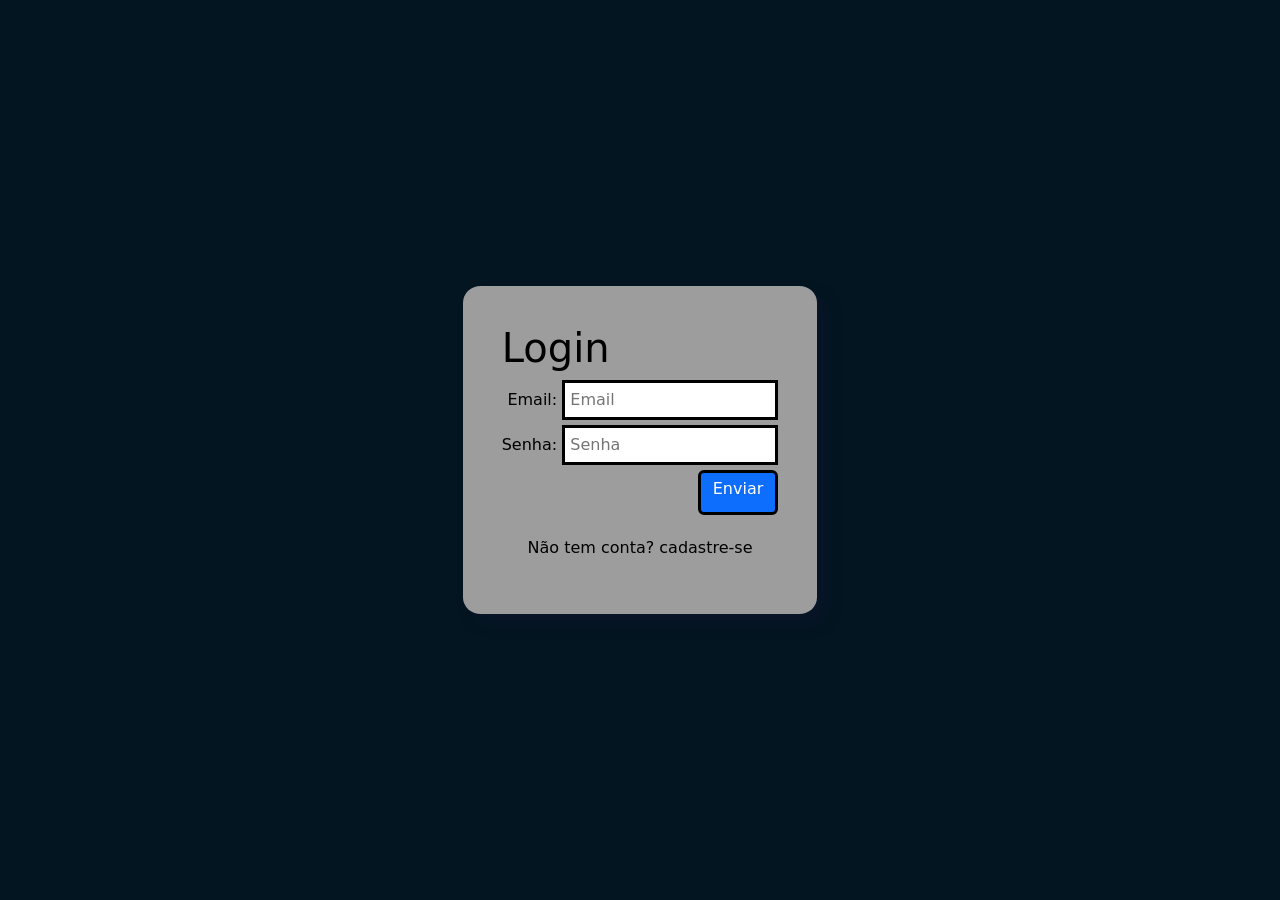
<file: index.html>
<html lang="en">

<head>
    <meta charset="UTF-8">
    <meta name="viewport" content="width=device-width, initial-scale=1.0">
    <link href="https://cdn.jsdelivr.net/npm/bootstrap@5.3.8/dist/css/bootstrap.min.css" rel="stylesheet"
        integrity="sha384-sRIl4kxILFvY47J16cr9ZwB07vP4J8+LH7qKQnuqkuIAvNWLzeN8tE5YBujZqJLB" crossorigin="anonymous">
    <link rel="stylesheet" href="assets/styles/style.css">
    <title>Login</title>

</head>


<body class="" id="bodyLogin">

    <header>
    </header>



    <main id="mainLogin">
        <div class="col">
            <div class="formLogin">
                <h1 id="titulo">Login</h1>
                <form id="formLogin">
                    <div class="C-email">
                        <label class="email" for="email">Email: </label>
                        <input type="email" id="email" placeholder="Email" required>
                    </div>
                    <div class="C-senha">
                        <label class="senha" for="senha">Senha: </label>
                        <input type="password" id="senha" placeholder="Senha" required>
                    </div>
                    <div class="d-botao">
                        <button class="btn btn-primary" class="botao" type="submit">
                            <h6 class="submit">Enviar</h6>
                        </button>
                    </div>
                    <div id="resultado"></div>
                </form>
                <div>
                    <h2 id="mensagem"></h2>
                    <div class="toggle" id="toggle">
                        <p>Não tem conta? cadastre-se</p>
                    </div>
                </div>
            </div>
        </div>


    </main>



    <footer>
    </footer>



    <script src="scripts/login.js"></script>
</body>


</html>
</file>
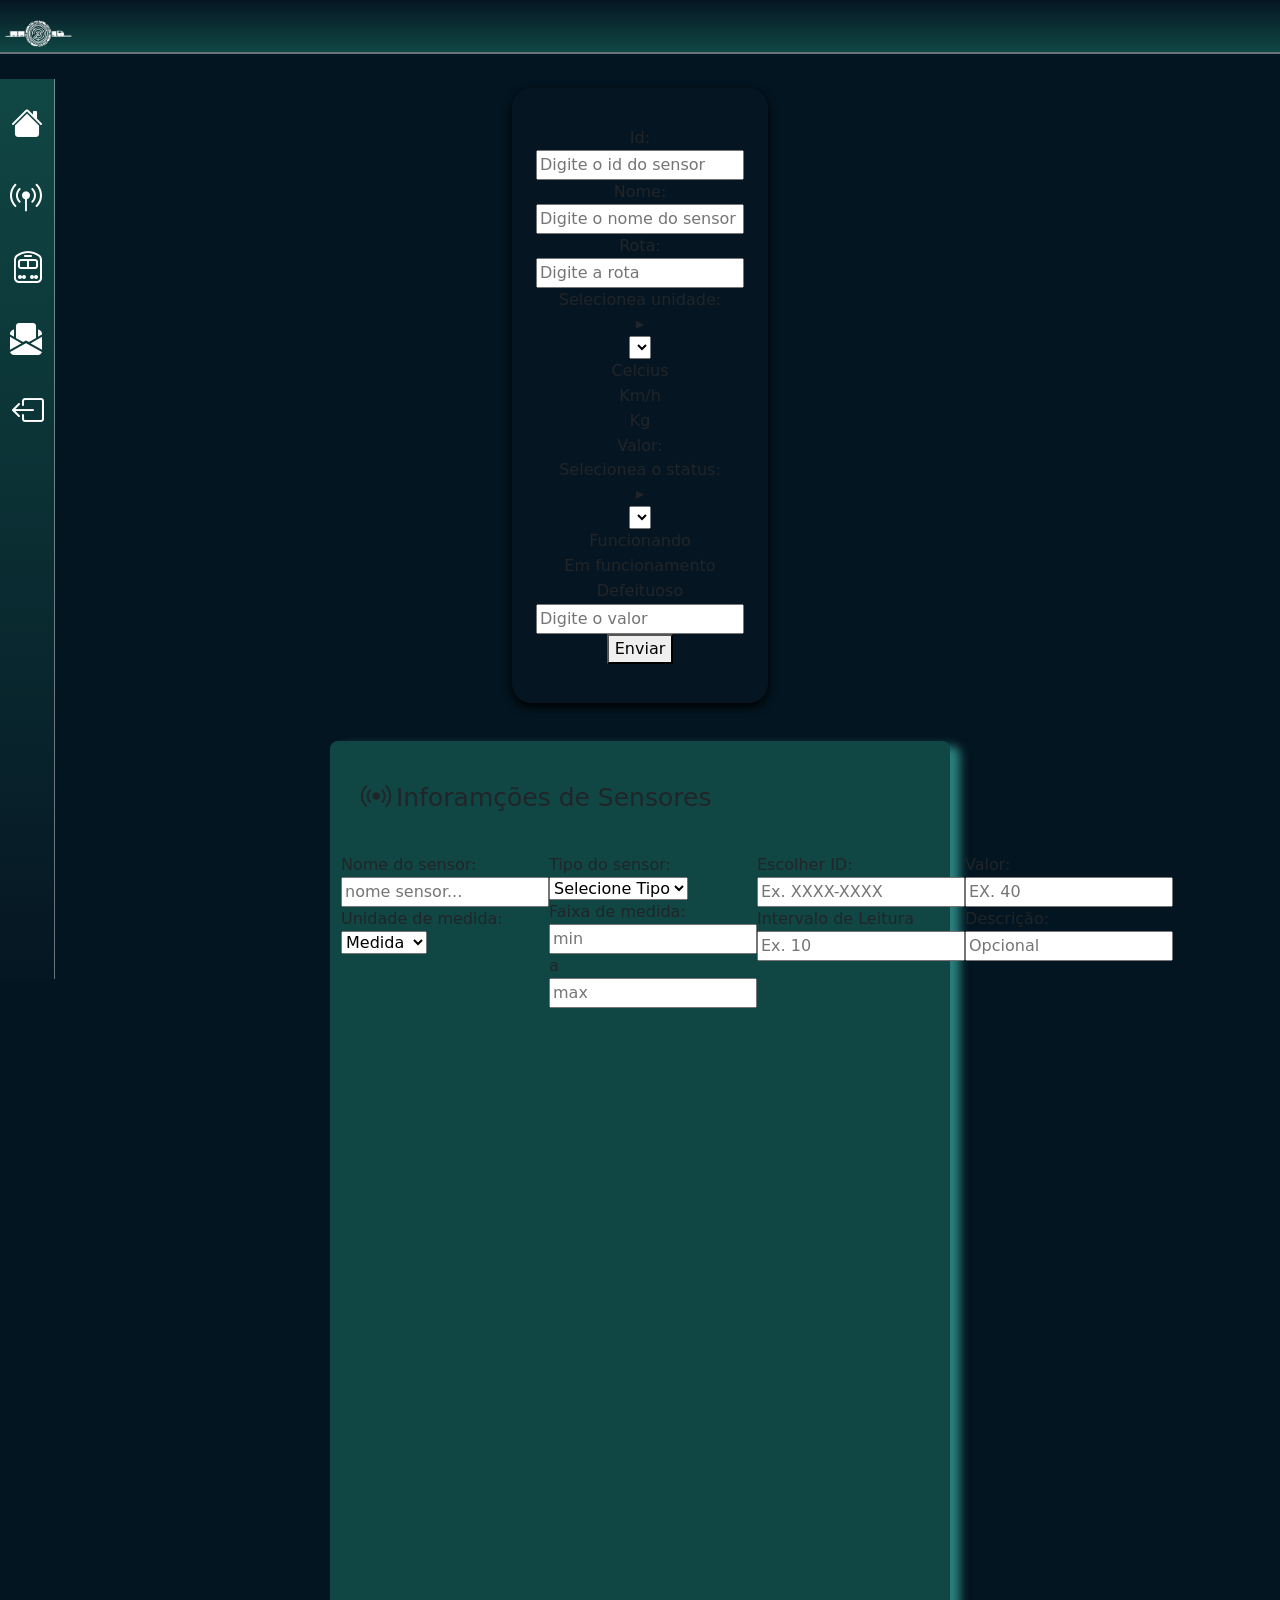
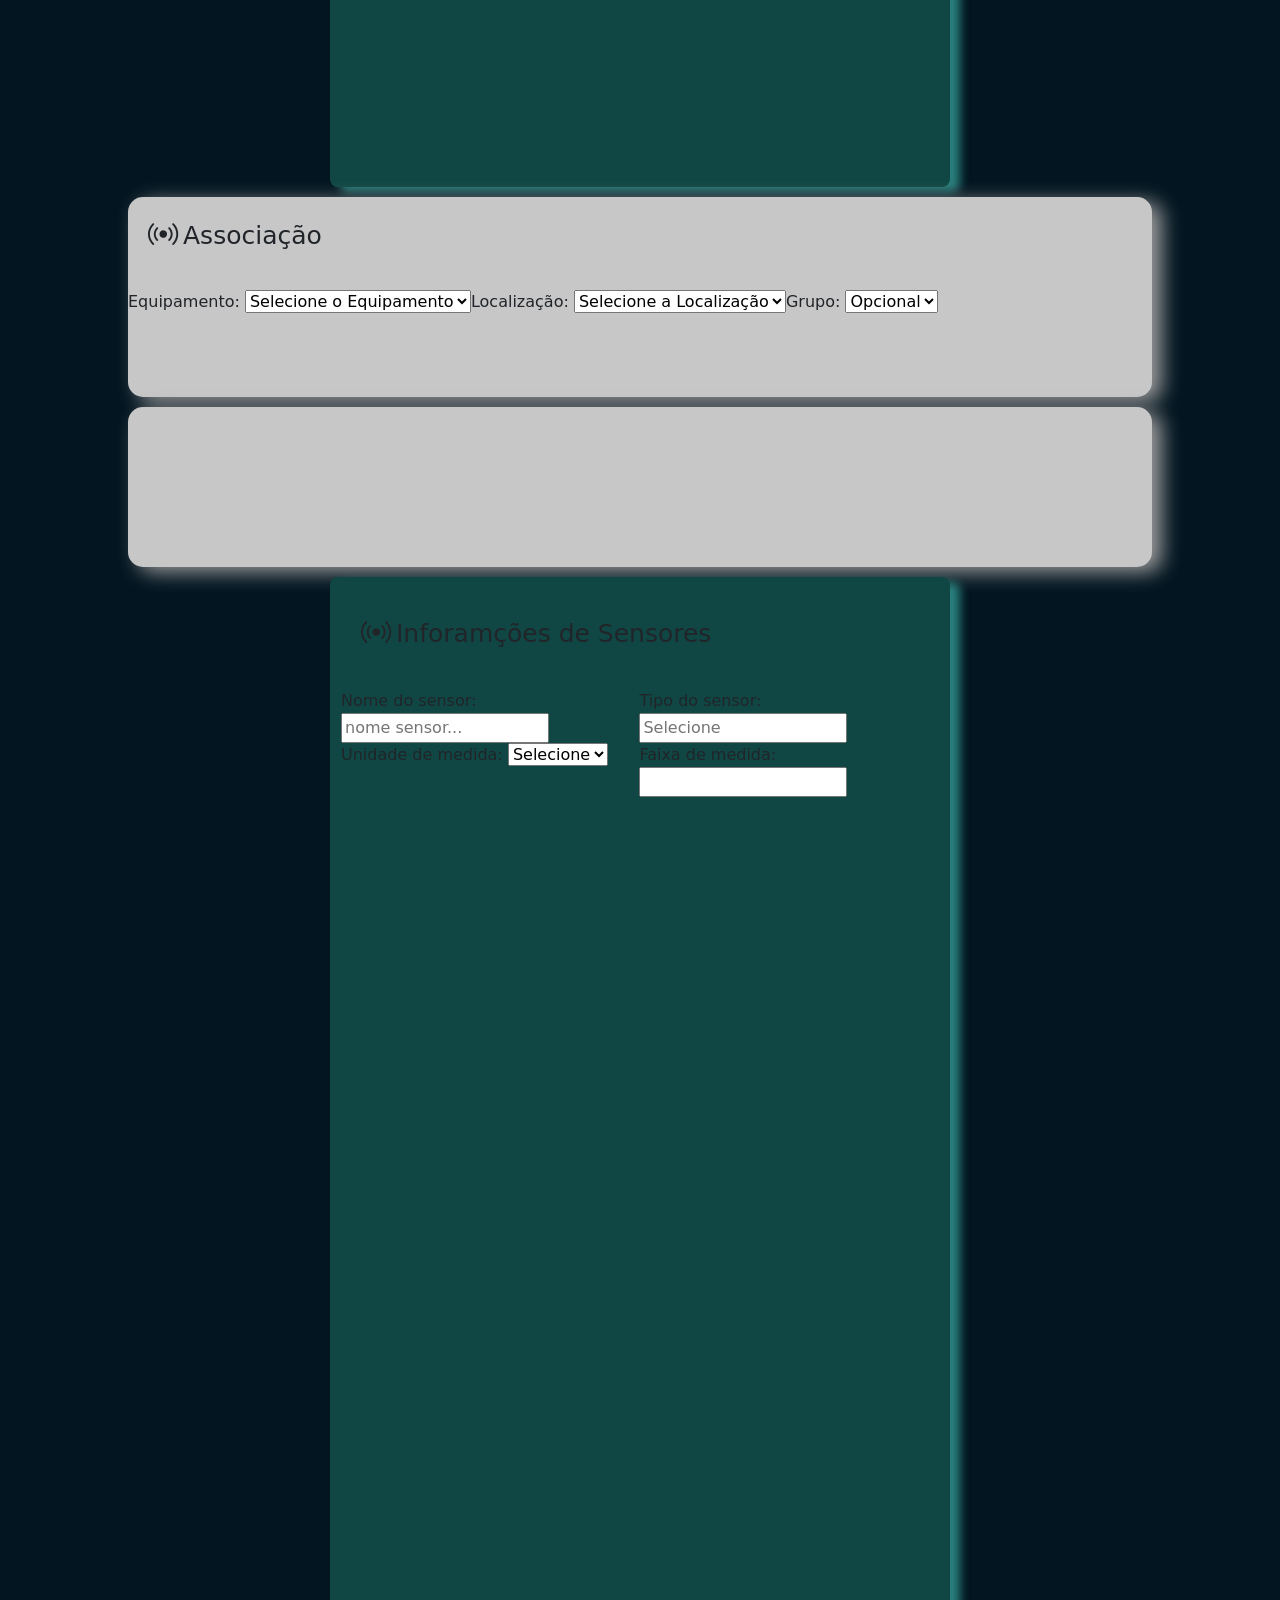
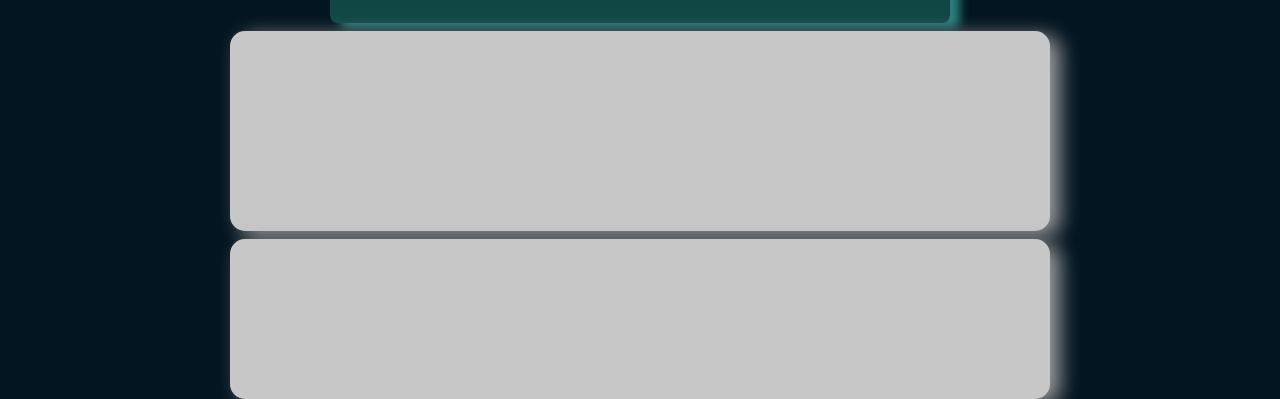
<file: public/cadastro.html>
<html lang="en">

<head>
    <meta charset="UTF-8">
    <meta name="viewport" content="width=device-width, initial-scale=1.0">
    <link href="https://cdn.jsdelivr.net/npm/bootstrap@5.3.8/dist/css/bootstrap.min.css" rel="stylesheet"
        integrity="sha384-sRIl4kxILFvY47J16cr9ZwB07vP4J8+LH7qKQnuqkuIAvNWLzeN8tE5YBujZqJLB" crossorigin="anonymous">
    <link rel="stylesheet" href="https://cdn.jsdelivr.net/npm/bootstrap-icons@1.13.1/font/bootstrap-icons.min.css">
    <link rel="stylesheet" href="../assets/styles/style.css">
    <title>Cadastro de Sensores</title>
</head>

<body>
    <header>

        <nav class="navbar-principal">
            <span><img class="logo" src="../assets/img/ChatGPT_Image_11_de_mai._de_2026__11_19_38-removebg-preview.png"
                    alt=""></span>
        </nav>

        <nav class="menu-lateral">
            <div class="botoes">
                <div class="text-icon">
                    <button onclick="telaHome()" class="botao">
                        <span class="icon"><i class="bi bi-house-fill"></i></span>
                        <span class="text">Home</span>
                    </button>
                </div>

                <div class="text-icon">
                    <button onclick="telaSensores()" class="botao">
                        <span class="icon"><i class="bi bi-broadcast-pin"></i></span>
                        <span class="text">Sensores</span>
                    </button>
                </div>
            </div>

            <div class="text-icon">
                <button onclick="telaTrens()" class="botao">
                    <span class="icon"><i class="bi bi-train-front"></i></span>
                    <span class="text">Trens</span>
                </button>
            </div>

            <div class="text-icon">
                <button onclick="telaRelatorios()" class="botao">
                    <span class="icon"><i class="bi bi-envelope-paper-fill"></i></span>
                    <span class="text">Relatórios</span>
                </button>
            </div>

            <div class="text-icon">
                <button onclick="telaSair()" class="botao">
                    <span class="icon"><i class="bi bi-box-arrow-left"></i></span>
                    <span class="text">Sair</span>
                </button>
            </div>




            </div>

        </nav>

    </header>

    <main>

        ▼<form id="formCadastro">
            <label for="Id">Id: </label>
            <input type="number" id="idsensor" placeholder="Digite o id do sensor">
            <label for="Nome">Nome: </label>
            <input type="text" id="nomesensor" placeholder="Digite o nome do sensor">
            <label for="Rota">Rota: </label>
            <input type="text" id="rotasensor" placeholder="Digite a rota">
            <label for="unidade">Selecionea unidade: </label>
            ▸ <select name="unidade" id="unidadesensor"> </select>
            <option value="Temperatura">Celcius</option>
            <option value="Velocidade">Km/h</option>
            <option value="Peso">Kg</option>
            <label for="valor">Valor: </label>
            <label for="status">Selecionea o status: </label>
            ▸ <select name="status" id="statussensor"> </select>
            <option value="Funcionando">Funcionando</option>
            <option value="Em funcionamento">Em funcionamento</option>
            <option value="Defeituoso">Defeituoso</option>
            <input type="number" id="valorsensor" placeholder="Digite o valor">
            <button type="submit">Enviar</button>
            <div id="resultado"></div>
        </form>

    </main>

    <footer></footer>
    <header>

        <nav class="navbar-principal">
            <span><img class="logo" src="../assets/img/ChatGPT_Image_11_de_mai._de_2026__11_19_38-removebg-preview.png"
                    alt=""></span>
        </nav>


        <nav class="menu-lateral">
            <div class="botoes">
                <div class="text-icon">
                    <button onclick="telaHome()" class="botao">
                        <span class="icon"><i class="bi bi-house-fill"></i></span>
                        <span class="text">Home</span>
                    </button>
                </div>

                <div class="text-icon">
                    <button onclick="telaSensores()" class="botao">
                        <span class="icon"><i class="bi bi-broadcast-pin"></i></span>
                        <span class="text">Sensores</span>
                    </button>
                </div>

                <div class="text-icon">
                    <button onclick="telaTrens()" class="botao">
                        <span class="icon"><i class="bi bi-train-front"></i></span>
                        <span class="text">Trens</span>
                    </button>
                </div>

                <div class="text-icon">
                    <button onclick="telaRelatorios()" class="botao">
                        <span class="icon"><i class="bi bi-envelope-paper-fill"></i></span>
                        <span class="text">Relatórios</span>
                    </button>
                </div>

                <div class="text-icon">
                    <button onclick="telaSair()" class="botao">
                        <span class="icon"><i class="bi bi-box-arrow-left"></i></span>
                        <span class="text">Sair</span>
                    </button>
                </div>




            </div>







        </nav>


    </header>


    <main>


            
            <div class="campo">
                <div class="sensor_titulo">
                    
                </div>

                <div class="campo1">
                    <div class="icone-texto">
                        <span class="icone"><i class="bi bi-broadcast"></i></span>
                        <span><p>Inforamções de Sensores</p></span>
                    </div>
                        <form id="CadastrarSensor1">
                            <div class="flex">

                            <div>
                                <label class="caixinha" for="NomeSensor"> Nome do sensor:</label>
                                <input type="text" id="NomeSensor" placeholder="nome sensor...">
                                <br>
                                <label class="caixinha" for="UnidadeMedida"> Unidade de medida:</label>
                                <select type="text" id="UnidadeMedida" placeholder="medida">
                                    <option value=""> Medida</option>
                                    <option value="opcao1">opção 1</option>
                                    <option value="opcao2">opção 2</option>
                                    </select>
                            </div>

                            <div>
                                <label class="caixinha" for="TipoSensor"> Tipo do sensor:</label>
                                <select type="text" id="TipoSensor" placeholder="tipo">
                                    <option value=""> Selecione Tipo</option>
                                    <option value="opcao1">opção 1</option>
                                    <option value="opcao2">opção 2</option>
                                    </select>
                                <br>
                                <label class="caixinha" for="FaixaMedida"> Faixa de medida:</label>
                                <input type="text" id="FaixaMedida" placeholder="min">
                                <span>a</span>
                                <input type="text" id="FaixaMedida" placeholder="max">
                            </div>

                            <div>
                                <label class="caixinha" for="EscolerID"> Escolher ID:</label>
                                <input type="text" id="EscolherID" placeholder="Ex. XXXX-XXXX">
                                <br>
                                <label class="caixinha" for="IntervaloLeitura"> Intervalo de Leitura</label>
                                <input type="text" id="IntervaloLeitura" placeholder="Ex. 10">
                            </div>

                            <div>
                                <label class="caixinha" for="Valor"> Valor:</label>
                                <input type="text" id="Valor" placeholder="EX. 40">
                                <br>
                                <label class="caixinha" for="Descricao"> Descrição: </label>
                                <input type="text" id="Descricao" placeholder="Opcional">
                            </div>

                            </div>
                        </form>
                </div>
                
                <div class="campo2">
                    <div class="icone-texto">
                        <span class="icone"><i class="bi bi-broadcast"></i></span>
                        <span><p>Associação</p></span>
                    </div>

                    <div class="flex">
                        <div>
                             <label class="caixinha" for="Equipamento"> Equipamento: </label>
                                <select type="text" id="Equipamento" placeholder="Equipamento">
                                    <option value=""> Selecione o Equipamento</option>
                                    <option value="opcao1">opção 1</option>
                                    <option value="opcao2">opção 2</option>
                                </select>
                        </div>
                        <div>
                            <label class="caixinha" for="Localização"> Localização: </label>
                                <select type="text" id="Localização" placeholder="Localização">
                                    <option value=""> Selecione a Localização</option>
                                    <option value="opcao1">opção 1</option>
                                    <option value="opcao2">opção 2</option>
                                </select>
                        </div>
                        <div>
                            <label class="caixinha" for="Grupo"> Grupo: </label>
                                <select type="text" id="Grupo" placeholder="Grupo">
                                    <option value=""> Opcional</option>
                                    <option value="opcao1">opção 1</option>
                                    <option value="opcao2">opção 2</option>
                                </select>
                        </div>
                    </div>
                </div>
                
                <div class="campo3">

                </div>

        <div class="campo">
            <div class="sensor_titulo">

            </div>

            <div class="campo1">
                <div class="icone-texto">
                    <span class="icone"><i class="bi bi-broadcast"></i></span>
                    <span>
                        <p>Inforamções de Sensores</p>
                    </span>
                </div>
                <form id="CadastrarSensor1">
                    <div class="flex">

                        <div>
                            <label class="caixinha" for="NomeSensor"> Nome do sensor:</label>
                            <input type="text" id="NomeSensor" placeholder="nome sensor...">
                            <br>
                            <label class="caixinha" for="UnidadeMedida"> Unidade de medida:</label>
                            <select type="text" id="UnidadeMedida" placeholder="medida">
                                <option value=""> Selecione</option>
                                <option value="opcao1">opção 1</option>
                                <option value="opcao2">opção 2</option>
                            </select>
                        </div>

                        <div>
                            <label class="caixinha" for="TipoSensor"> Tipo do sensor:</label>
                            <input type="text" id="TipoSensor" placeholder="Selecione">
                            <br>
                            <label class="caixinha" for="FaixaMedida"> Faixa de medida:</label>
                            <input type="text" id="FaixaMedida">
                        </div>






                    </div>
                </form>
            </div>

            <div class="campo2">

            </div>

            <div class="campo3">

            </div>


        </div>













    </main>


    <footer>

    </footer>

    <script src="../scripts/home.js"></script>

</body>

</html>
</file>
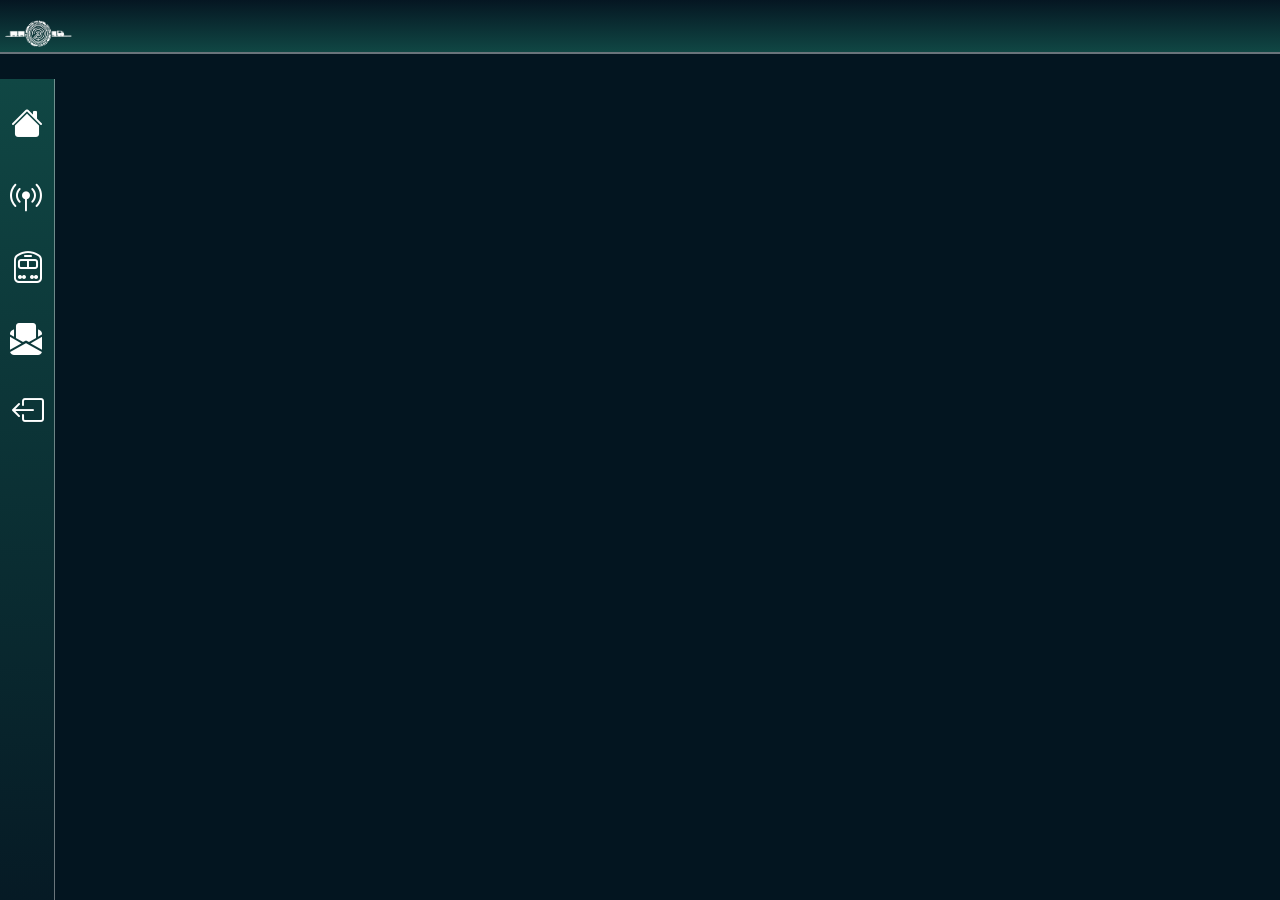
<file: public/editar.html>
<html lang="en">

<head>
    <meta charset="UTF-8">
    <meta name="viewport" content="width=device-width, initial-scale=1.0">
    <link href="https://cdn.jsdelivr.net/npm/bootstrap@5.3.8/dist/css/bootstrap.min.css" rel="stylesheet"
        integrity="sha384-sRIl4kxILFvY47J16cr9ZwB07vP4J8+LH7qKQnuqkuIAvNWLzeN8tE5YBujZqJLB" crossorigin="anonymous">
    <link rel="stylesheet" href="https://cdn.jsdelivr.net/npm/bootstrap-icons@1.13.1/font/bootstrap-icons.min.css">
    <link rel="stylesheet" href="../assets/styles/style.css">
    <title>Editar Sensores</title>
</head>

<body>
    <header>

        <nav class="navbar-principal">
            <span><img class="logo" src="../assets/img/ChatGPT_Image_11_de_mai._de_2026__11_19_38-removebg-preview.png"
                    alt=""></span>
        </nav>

        <nav class="menu-lateral">
            <div class="botoes">
                <div class="text-icon">
                    <button onclick="telaHome()" class="botao">
                        <span class="icon"><i class="bi bi-house-fill"></i></span>
                        <span class="text">Home</span>
                    </button>
                </div>

                <div class="text-icon">
                    <button onclick="telaSensores()" class="botao">
                        <span class="icon"><i class="bi bi-broadcast-pin"></i></span>
                        <span class="text">Sensores</span>
                    </button>
                </div>
            </div>

            <div class="text-icon">
                <button onclick="telaTrens()" class="botao">
                    <span class="icon"><i class="bi bi-train-front"></i></span>
                    <span class="text">Trens</span>
                </button>
            </div>

            <div class="text-icon">
                <button onclick="telaRelatorios()" class="botao">
                    <span class="icon"><i class="bi bi-envelope-paper-fill"></i></span>
                    <span class="text">Relatórios</span>
                </button>
            </div>

            <div class="text-icon">
                <button onclick="telaSair()" class="botao">
                    <span class="icon"><i class="bi bi-box-arrow-left"></i></span>
                    <span class="text">Sair</span>
                </button>
            </div>




            </div>

        </nav>

    </header>

    <footer></footer>
    <script src="../scripts/home.js"></script>
</body>

</html>
</file>
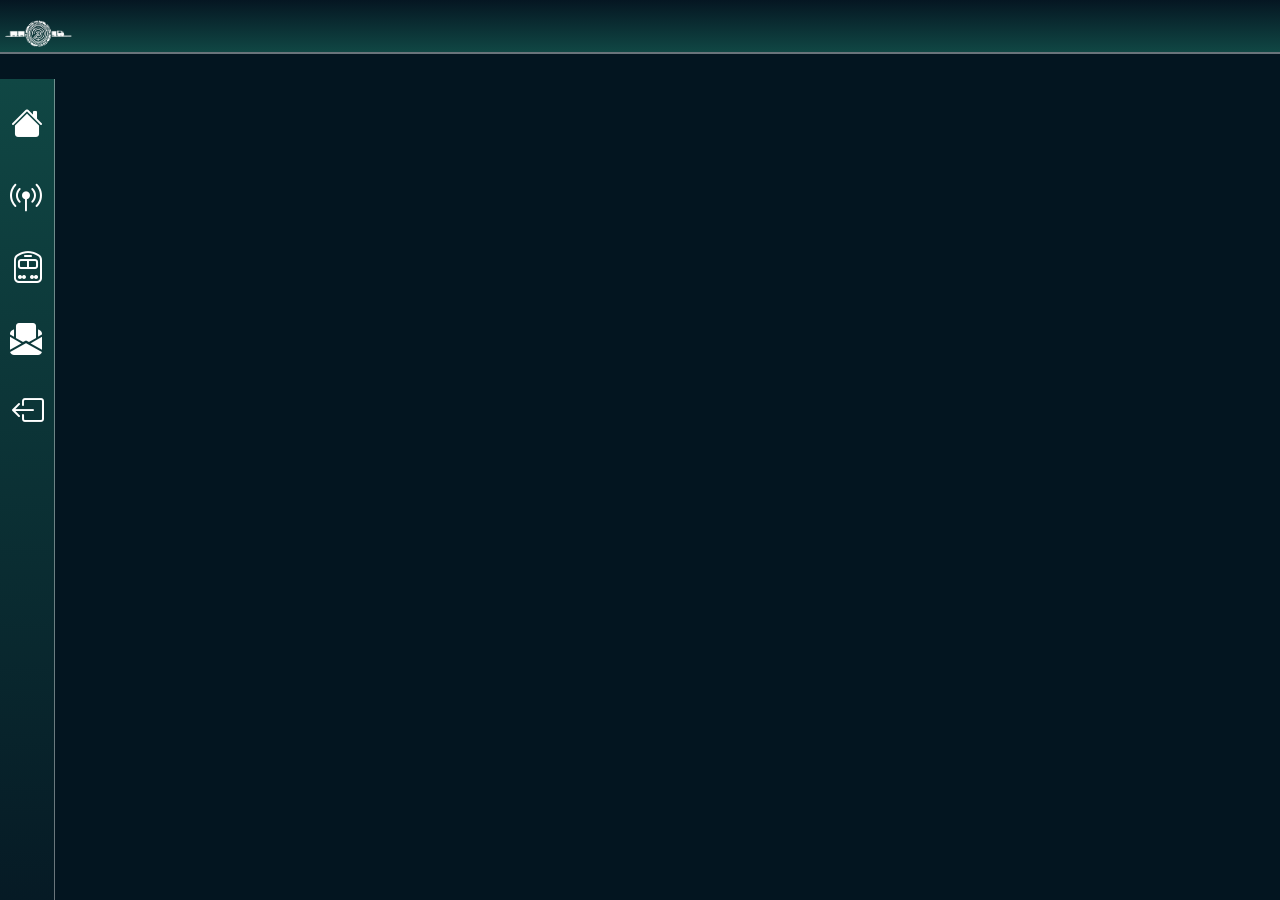
<file: public/excluir.html>
<html lang="en">

<head>
    <meta charset="UTF-8">
    <meta name="viewport" content="width=device-width, initial-scale=1.0">
    <link href="https://cdn.jsdelivr.net/npm/bootstrap@5.3.8/dist/css/bootstrap.min.css" rel="stylesheet"
        integrity="sha384-sRIl4kxILFvY47J16cr9ZwB07vP4J8+LH7qKQnuqkuIAvNWLzeN8tE5YBujZqJLB" crossorigin="anonymous">
    <link rel="stylesheet" href="https://cdn.jsdelivr.net/npm/bootstrap-icons@1.13.1/font/bootstrap-icons.min.css">
    <link rel="stylesheet" href="../assets/styles/style.css">
    <title>Excluir sensores</title>
</head>

<body>
    <header>

        <nav class="navbar-principal">
            <span><img class="logo" src="../assets/img/ChatGPT_Image_11_de_mai._de_2026__11_19_38-removebg-preview.png"
                    alt=""></span>
        </nav>

        <nav class="menu-lateral">
            <div class="botoes">
                <div class="text-icon">
                    <button onclick="telaHome()" class="botao">
                        <span class="icon"><i class="bi bi-house-fill"></i></span>
                        <span class="text">Home</span>
                    </button>
                </div>

                <div class="text-icon">
                    <button onclick="telaSensores()" class="botao">
                        <span class="icon"><i class="bi bi-broadcast-pin"></i></span>
                        <span class="text">Sensores</span>
                    </button>
                </div>
            </div>

            <div class="text-icon">
                <button onclick="telaTrens()" class="botao">
                    <span class="icon"><i class="bi bi-train-front"></i></span>
                    <span class="text">Trens</span>
                </button>
            </div>

            <div class="text-icon">
                <button onclick="telaRelatorios()" class="botao">
                    <span class="icon"><i class="bi bi-envelope-paper-fill"></i></span>
                    <span class="text">Relatórios</span>
                </button>
            </div>

            <div class="text-icon">
                <button onclick="telaSair()" class="botao">
                    <span class="icon"><i class="bi bi-box-arrow-left"></i></span>
                    <span class="text">Sair</span>
                </button>
            </div>




            </div>

        </nav>

    </header>


    <footer></footer>
    <script src="../scripts/home.js"></script>
</body>

</html>
</file>
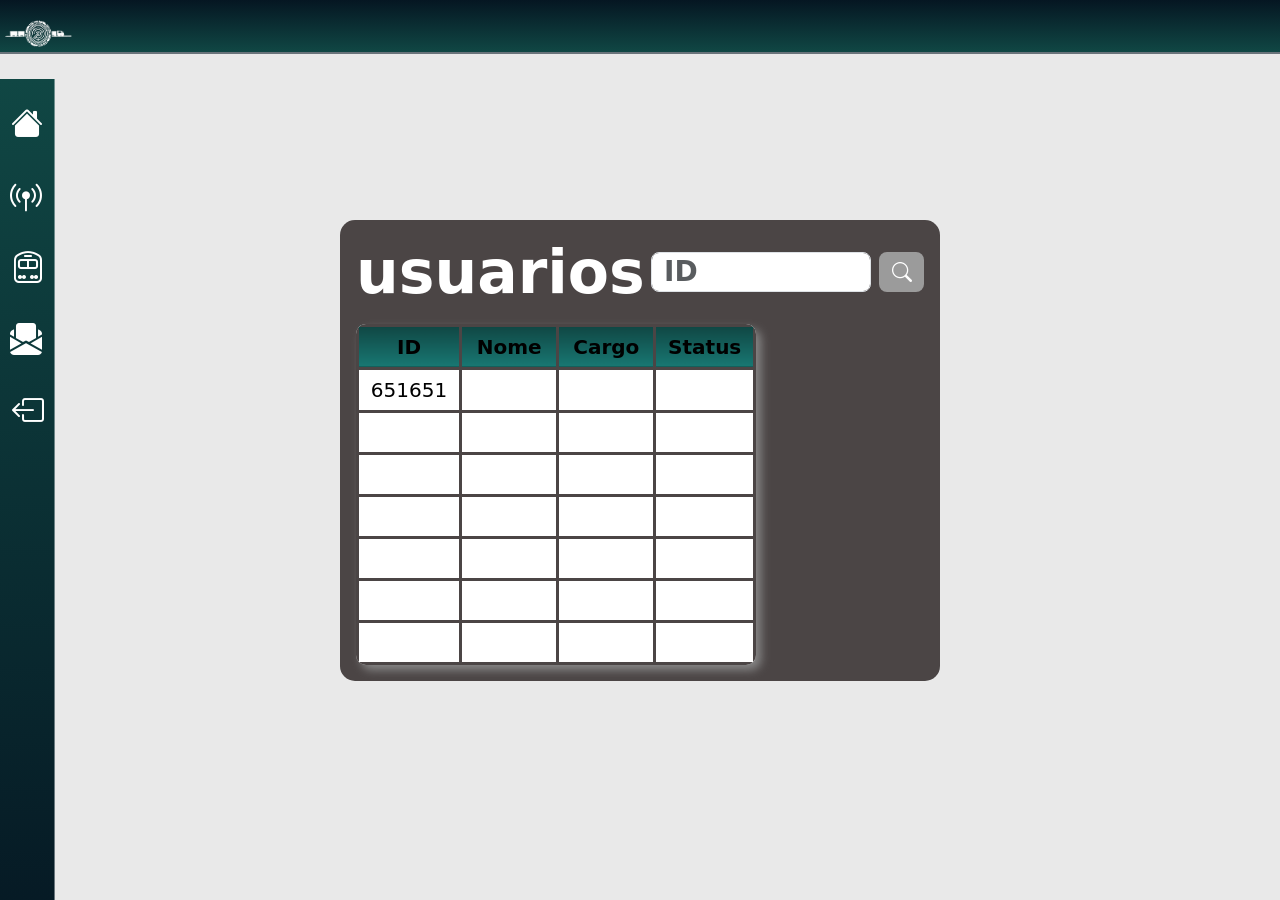
<file: public/ids.html>
<html lang="en">

<head>
    <meta charset="UTF-8">
    <meta name="viewport" content="width=device-width, initial-scale=1.0">
    <link href="https://cdn.jsdelivr.net/npm/bootstrap@5.3.8/dist/css/bootstrap.min.css" rel="stylesheet"
        integrity="sha384-sRIl4kxILFvY47J16cr9ZwB07vP4J8+LH7qKQnuqkuIAvNWLzeN8tE5YBujZqJLB" crossorigin="anonymous">
    <link rel="stylesheet" href="https://cdn.jsdelivr.net/npm/bootstrap-icons@1.13.1/font/bootstrap-icons.min.css">
    <link rel="stylesheet" href="../assets/styles/style.css">
    <link rel="icon" type="image/png" href="../assets/img/logoIconSemFundo.png">

    <title>id</title>
</head>

<body>


    <header>

        <nav class="navbar-principal">
            <span><img class="logo" src="../assets/img/ChatGPT_Image_11_de_mai._de_2026__11_19_38-removebg-preview.png"
                    alt=""></span>
        </nav>


        <nav class="menu-lateral">
            <div class="botoes">
                <div class="text-icon">
                    <button onclick="telaHome()" class="botao">
                        <span class="icon"><i class="bi bi-house-fill"></i></span>
                        <span class="text">Home</span>
                    </button>
                </div>

                <div class="text-icon">
                    <button onclick="telaSensores()" class="botao">
                        <span class="icon"><i class="bi bi-broadcast-pin"></i></span>
                        <span class="text">Sensores</span>
                    </button>
                </div>

                <div class="text-icon">
                    <button onclick="telaTrens()" class="botao">
                        <span class="icon"><i class="bi bi-train-front"></i></span>
                        <span class="text">Trens</span>
                    </button>
                </div>

                <div class="text-icon">
                    <button onclick="telaRelatorios()" class="botao">
                        <span class="icon"><i class="bi bi-envelope-paper-fill"></i></span>
                        <span class="text">Relatórios</span>
                    </button>
                </div>

                <div class="text-icon">
                    <button onclick="telaSair()" class="botao">
                        <span class="icon"><i class="bi bi-box-arrow-left"></i></span>
                        <span class="text">Sair</span>
                    </button>
                </div>
            </div>
        </nav>





    </header>

    <div id="body12">

        <div class="container d-flex justify-content-center align-items-center vh-100">
            <div class="box-users p-3">
                <div class="d-flex align-items-center justify-content-between mb-3">
                    <h1 class="titulo">usuarios</h1>
                    <div class="d-flex align-items-center">
                        <input type="text" class="form-control input-id" placeholder="ID">
                        <button class="btn btn-search ms-2">
                            <i class="bi bi-search"></i>
                        </button>
                    </div>
                </div>
                <table class="table table-bordered text-center align-middle mb-0 tabela-users">
                    <thead>
                        <tr>
                            <th>ID</th>
                            <th>Nome</th>
                            <th>Cargo</th>
                            <th>Status</th>
                        </tr>
                    </thead>
                    <tbody>
                        <tr>
                            <td>651651</td>
                            <td></td>
                            <td></td>
                            <td></td>
                        </tr>
                        <tr>
                            <td></td>
                            <td></td>
                            <td></td>
                            <td></td>
                        </tr>
                        <tr>
                            <td></td>
                            <td></td>
                            <td></td>
                            <td></td>
                        </tr>
                        <tr>
                            <td></td>
                            <td></td>
                            <td></td>
                            <td></td>
                        </tr>
                        <tr>
                            <td></td>
                            <td></td>
                            <td></td>
                            <td></td>
                        </tr>
                        <tr>
                            <td></td>
                            <td></td>
                            <td></td>
                            <td></td>
                        </tr>
                        <tr>
                            <td></td>
                            <td></td>
                            <td></td>
                            <td></td>
                        </tr>
                    </tbody>
                </table>
            </div>
        </div>
    </div>

    <main>



    </main>



    <footer>
    </footer>


    <script src="../scripts/home.js"></script>
</body>

</html>
</file>
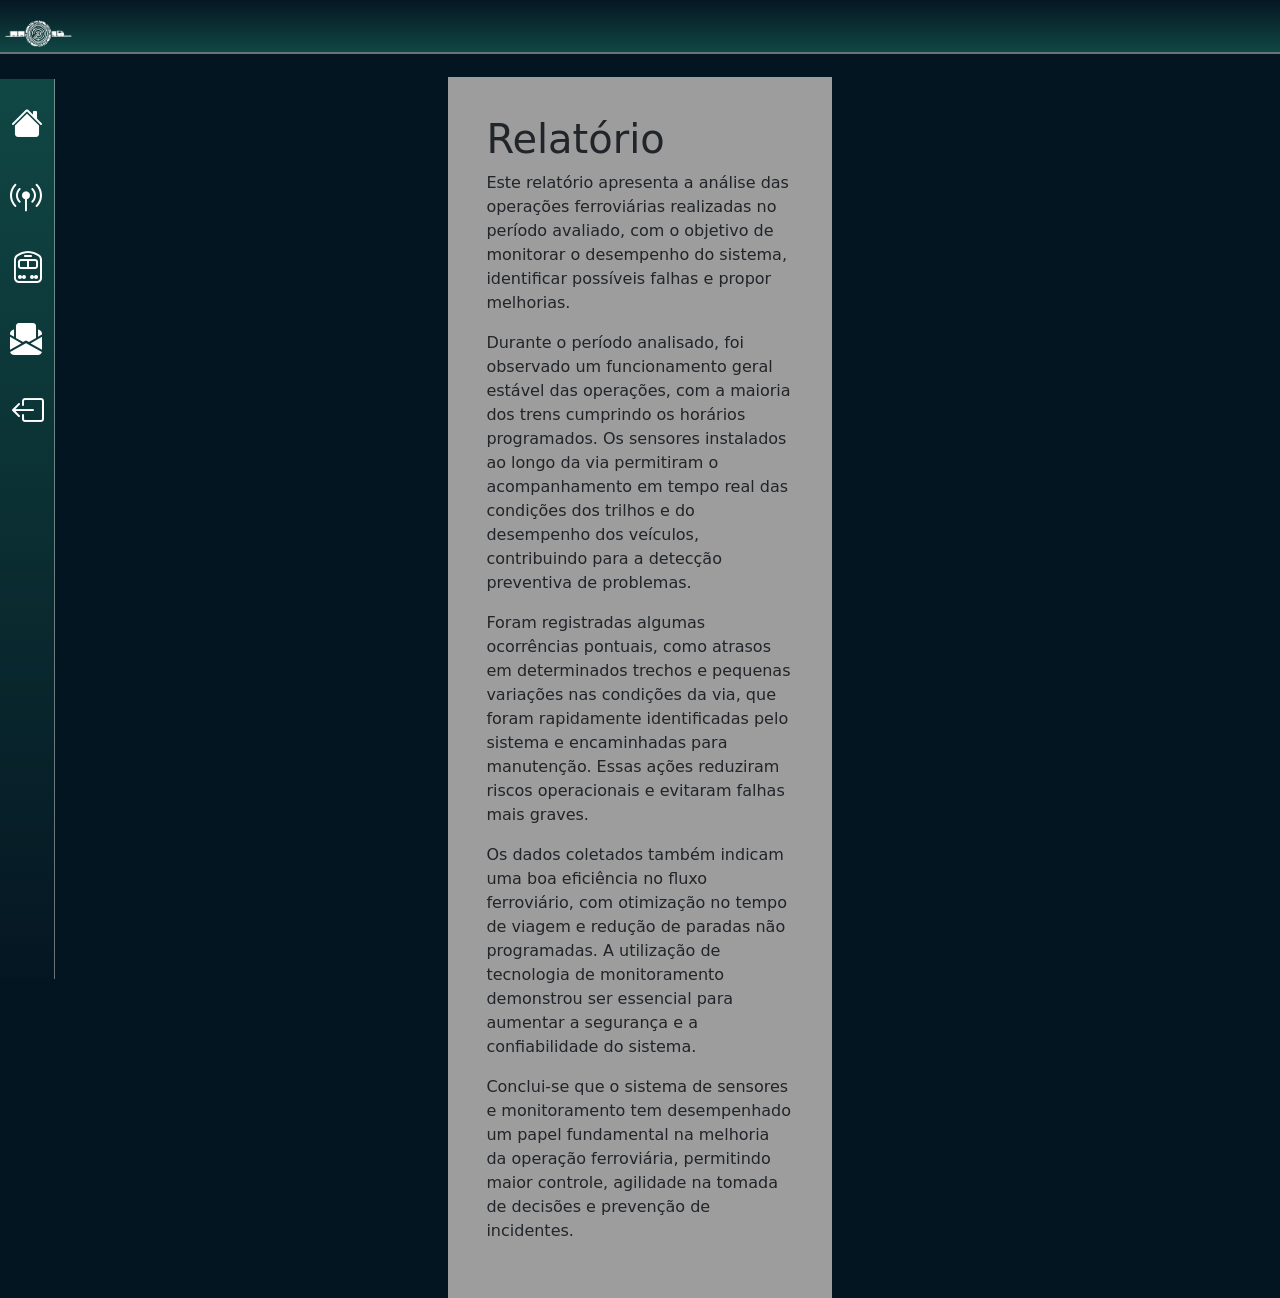
<file: public/relatorios.html>
<html lang="en">

<head>
    <meta charset="UTF-8">
    <meta name="viewport" content="width=device-width, initial-scale=1.0">
    <title>Relatório</title>
    <link href="https://cdn.jsdelivr.net/npm/bootstrap@5.3.8/dist/css/bootstrap.min.css" rel="stylesheet"
        integrity="sha384-sRIl4kxILFvY47J16cr9ZwB07vP4J8+LH7qKQnuqkuIAvNWLzeN8tE5YBujZqJLB" crossorigin="anonymous">
    <link rel="stylesheet" href="../assets/styles/style.css">
    <link rel="stylesheet" href="https://cdn.jsdelivr.net/npm/bootstrap-icons@1.13.1/font/bootstrap-icons.min.css">
    <link rel="icon" type="image/png" href="../assets/img/logoIconSemFundo.png">

</head>

<body>
    <header>
        <nav class="navbar-principal">
            <span><img class="logo" src="../assets/img/ChatGPT_Image_11_de_mai._de_2026__11_19_38-removebg-preview.png"
                    alt=""></span>
        </nav>

        <nav class="menu-lateral">
            <div class="botoes">
                <div class="text-icon">
                    <button onclick="telaHome()" class="botao">
                        <span class="icon"><i class="bi bi-house-fill"></i></span>
                        <span class="text">Home</span>
                    </button>
                </div>

                <div class="text-icon">
                    <button onclick="telaSensores()" class="botao">
                        <span class="icon"><i class="bi bi-broadcast-pin"></i></span>
                        <span class="text">Sensores</span>
                    </button>
                </div>

                <div class="text-icon">
                    <button onclick="telaTrens()" class="botao">
                        <span class="icon"><i class="bi bi-train-front"></i></span>
                        <span class="text">Trens</span>
                    </button>
                </div>

                <div class="text-icon">
                    <button onclick="telaRelatorios()" class="botao">
                        <span class="icon"><i class="bi bi-envelope-paper-fill"></i></span>
                        <span class="text">Relatórios</span>
                    </button>
                </div>

                <div class="text-icon">
                    <button onclick="telaSair()" class="botao">
                        <span class="icon"><i class="bi bi-box-arrow-left"></i></span>
                        <span class="text">Sair</span>
                    </button>
                </div>
            </div>
        </nav>
    </header>

    <main class="mainm">
        <div class="gap"></div>
        <div class="caixa-p">
            <div>
                <h1>
                    Relatório
                </h1>
                <p>
                    Este relatório apresenta a análise das operações ferroviárias realizadas no período avaliado, com o
                    objetivo de monitorar o desempenho do sistema, identificar possíveis falhas e propor melhorias.
                </p>
                <p>
                    Durante o período analisado, foi observado um funcionamento geral estável das operações, com a
                    maioria
                    dos trens cumprindo os horários programados. Os sensores instalados ao longo da via permitiram o
                    acompanhamento em tempo real das condições dos trilhos e do desempenho dos veículos, contribuindo
                    para a
                    detecção preventiva de problemas.
                </p>
                <p>
                    Foram registradas algumas ocorrências pontuais, como atrasos em determinados trechos e pequenas
                    variações nas condições da via, que foram rapidamente identificadas pelo sistema e encaminhadas para
                    manutenção. Essas ações reduziram riscos operacionais e evitaram falhas mais graves.
                </p>
                <p>
                    Os dados coletados também indicam uma boa eficiência no fluxo ferroviário, com otimização no tempo
                    de
                    viagem e redução de paradas não programadas. A utilização de tecnologia de monitoramento demonstrou
                    ser
                    essencial para aumentar a segurança e a confiabilidade do sistema.
                </p>
                <p>
                    Conclui-se que o sistema de sensores e monitoramento tem desempenhado um papel fundamental na
                    melhoria
                    da operação ferroviária, permitindo maior controle, agilidade na tomada de decisões e prevenção de
                    incidentes.
                </p>
            </div>
        </div>
    </main>

    <footer>

    </footer>
    <script src="../scripts/home.js"></script>
</body>

</html>
</file>
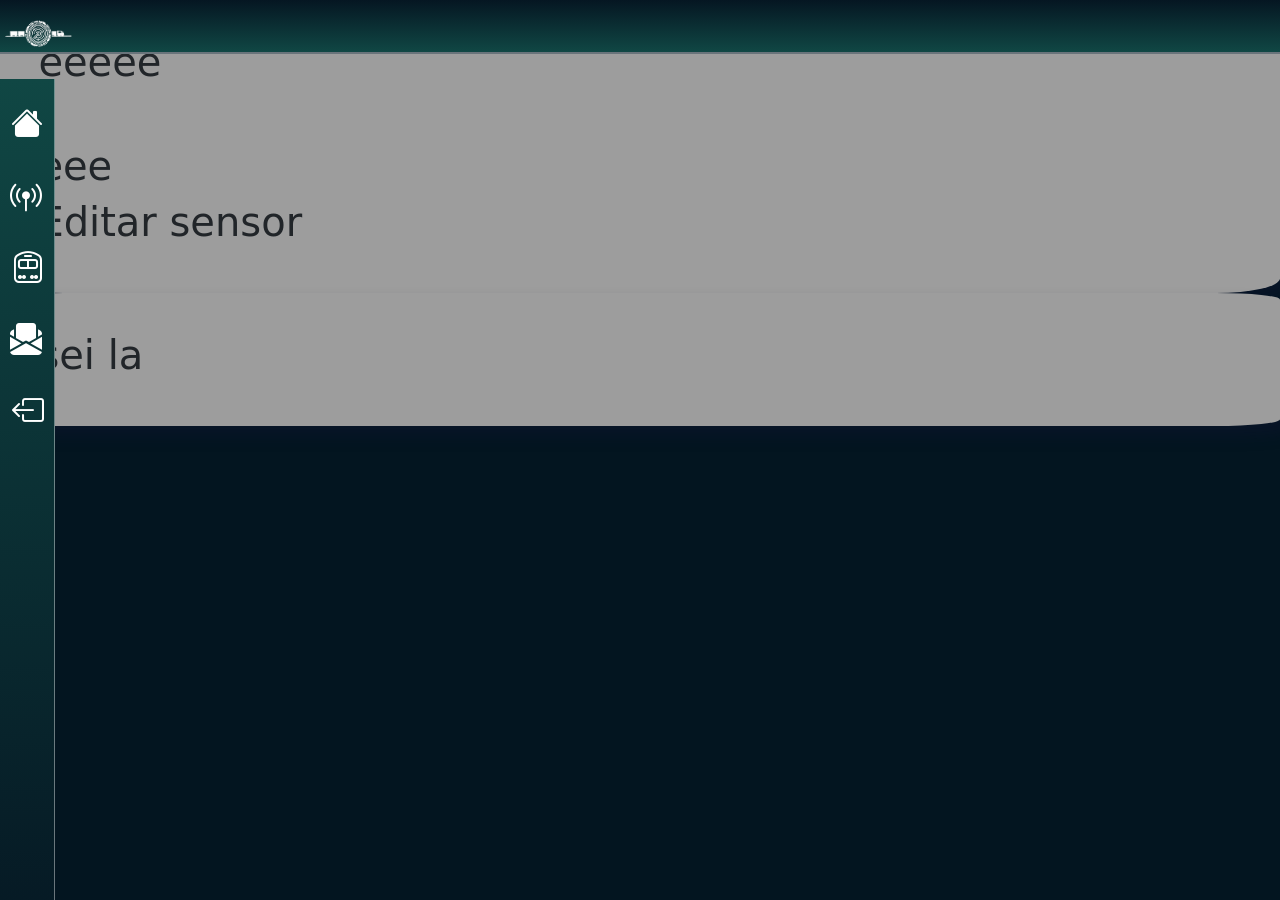
<file: public/senha.html>
<html lang="en">

<head>
    <meta charset="UTF-8">
    <meta name="viewport" content="width=device-width, initial-scale=1.0">
    <title>Confirmar Senha</title>
    <link href="https://cdn.jsdelivr.net/npm/bootstrap@5.3.8/dist/css/bootstrap.min.css" rel="stylesheet"
        integrity="sha384-sRIl4kxILFvY47J16cr9ZwB07vP4J8+LH7qKQnuqkuIAvNWLzeN8tE5YBujZqJLB" crossorigin="anonymous">
    <link rel="stylesheet" href="../assets/styles/style.css">
    <link rel="stylesheet" href="https://cdn.jsdelivr.net/npm/bootstrap-icons@1.13.1/font/bootstrap-icons.min.css">
    <link rel="icon" type="image/png" href="../assets/img/logoIconSemFundo.png">

</head>

<body>
    <header>
        <nav class="navbar-principal">
            <span><img class="logo" src="../assets/img/ChatGPT_Image_11_de_mai._de_2026__11_19_38-removebg-preview.png"
                    alt=""></span>
        </nav>

        <nav class="menu-lateral">
            <div class="botoes">
                <div class="text-icon">
                    <button onclick="telaHome()" class="botao">
                        <span class="icon"><i class="bi bi-house-fill"></i></span>
                        <span class="text">Home</span>
                    </button>
                </div>

                <div class="text-icon">
                    <button onclick="telaSensores()" class="botao">
                        <span class="icon"><i class="bi bi-broadcast-pin"></i></span>
                        <span class="text">Sensores</span>
                    </button>
                </div>

                <div class="text-icon">
                    <button onclick="telaTrens()" class="botao">
                        <span class="icon"><i class="bi bi-train-front"></i></span>
                        <span class="text">Trens</span>
                    </button>
                </div>

                <div class="text-icon">
                    <button onclick="telaRelatorios()" class="botao">
                        <span class="icon"><i class="bi bi-envelope-paper-fill"></i></span>
                        <span class="text">Relatórios</span>
                    </button>
                </div>

                <div class="text-icon">
                    <button onclick="telaSair()" class="botao">
                        <span class="icon"><i class="bi bi-box-arrow-left"></i></span>
                        <span class="text">Sair</span>
                    </button>
                </div>
            </div>
        </nav>
    </header>

    <main>

        <div id="navSensor">

            <h1>eeeee</h1>
            <br> <br>
            <div class="navSensor">
                <h1>eee</h1>
                <h1>Editar sensor</h1>
            </div>

        </div>

        <div id="SenhaSensor">
            <h1>sei la</h1>
        </div>

    </main>

    <footer>

    </footer>
    <script src="../scripts/home.js"></script>
</body>

</html>
</file>
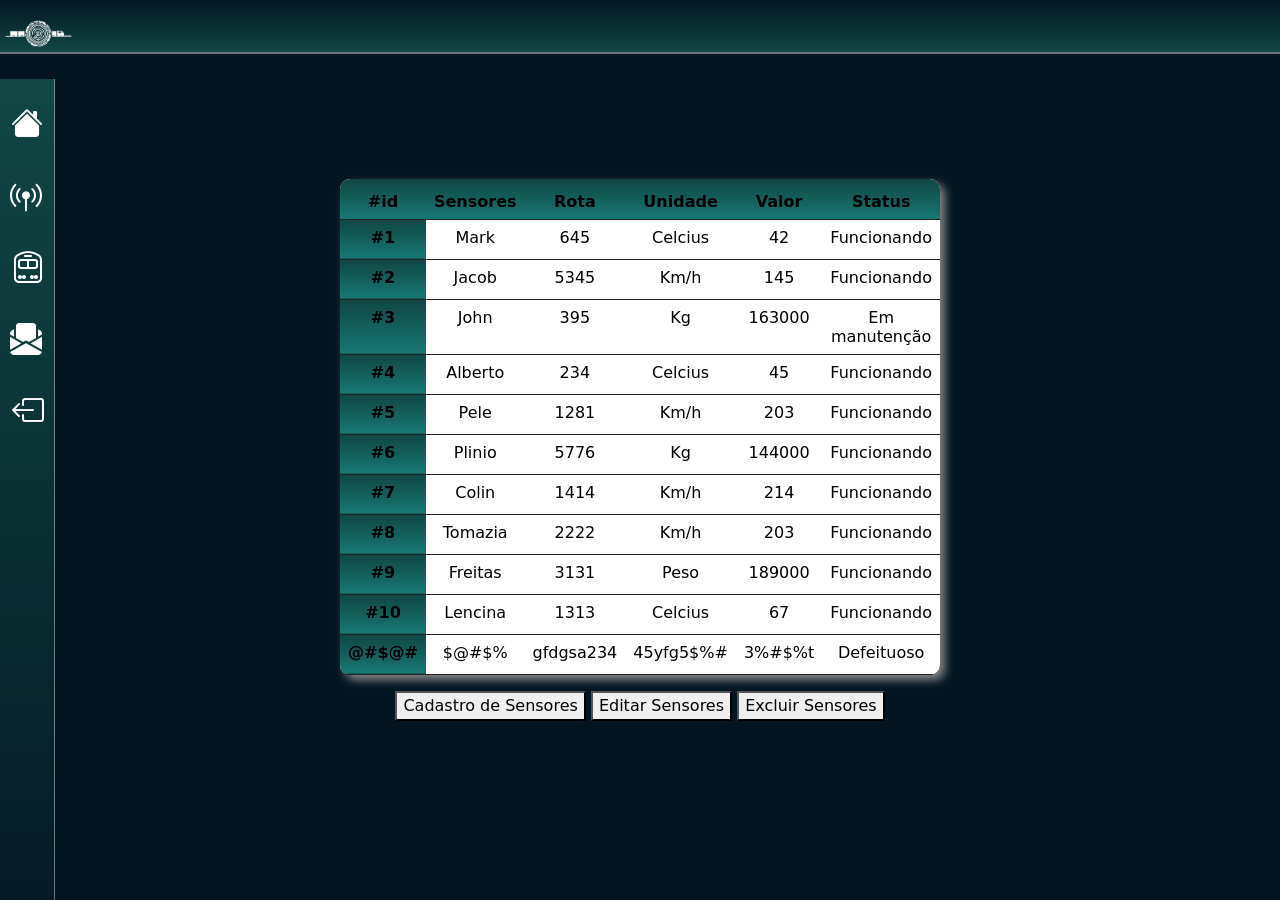
<file: public/sensores.html>
<html lang="en">

<head>
  <meta charset="UTF-8">
  <meta name="viewport" content="width=device-width, initial-scale=1.0">
  <title>Sensores</title>
  <link href="https://cdn.jsdelivr.net/npm/bootstrap@5.3.8/dist/css/bootstrap.min.css" rel="stylesheet"
    integrity="sha384-sRIl4kxILFvY47J16cr9ZwB07vP4J8+LH7qKQnuqkuIAvNWLzeN8tE5YBujZqJLB" crossorigin="anonymous">
  <link rel="stylesheet" href="https://cdn.jsdelivr.net/npm/bootstrap-icons@1.13.1/font/bootstrap-icons.min.css">
  <link rel="stylesheet" href="../assets/styles/style.css">
  <link rel="icon" type="image/png" href="../assets/img/logoIconSemFundo.png">


</head>

<body>
  <header>

    <nav class="navbar-principal">
      <span><img class="logo" src="../assets/img/ChatGPT_Image_11_de_mai._de_2026__11_19_38-removebg-preview.png"
          alt=""></span>
    </nav>


    <nav class="menu-lateral">
      <div class="botoes">
        <div class="text-icon">
          <button onclick="telaHome()" class="botao">
            <span class="icon"><i class="bi bi-house-fill"></i></span>
            <span class="text">Home</span>
          </button>
        </div>

        <div class="text-icon">
          <button onclick="telaSensores()" class="botao">
            <span class="icon"><i class="bi bi-broadcast-pin"></i></span>
            <span class="text">Sensores</span>
          </button>
        </div>

        <div class="text-icon">
          <button onclick="telaTrens()" class="botao">
            <span class="icon"><i class="bi bi-train-front"></i></span>
            <span class="text">Trens</span>
          </button>
        </div>

        <div class="text-icon">
          <button onclick="telaRelatorios()" class="botao">
            <span class="icon"><i class="bi bi-envelope-paper-fill"></i></span>
            <span class="text">Relatórios</span>
          </button>
        </div>

        <div class="text-icon">
          <button onclick="telaSair()" class="botao">
            <span class="icon"><i class="bi bi-box-arrow-left"></i></span>
            <span class="text">Sair</span>
          </button>
        </div>




      </div>







    </nav>


  </header>



  <div class="gap" id="bodySensor">
    <div class="botaoTexto">
      <table class="table">
        <thead>
          <tr>
            <th scope="col">#id</th>
            <th scope="col">Sensores</th>
            <th scope="col">Rota</th>
            <th scope="col">Unidade </th>
            <th scope="col">Valor </th>
            <th scope="col">Status </th>
          </tr>
        </thead>
        <tbody>
          <tr>
            <th scope="row">#1</th>
            <td>Mark</td>
            <td>645</td>
            <td>Celcius</td>
            <td>42</td>
            <td>Funcionando</td>

          </tr>
          <tr>
            <th scope="row">#2</th>
            <td>Jacob</td>
            <td>5345</td>
            <td>Km/h</td>
            <td>145</td>
            <td>Funcionando</td>

          </tr>
          <tr>
            <th scope="row">#3</th>
            <td>John</td>
            <td>395</td>
            <td>Kg</td>
            <td>163000</td>
            <td>Em manutenção</td>

          </tr>

          <tr>
            <th scope="row">#4</th>
            <td>Alberto</td>
            <td>234</td>
            <td>Celcius</td>
            <td>45</td>
            <td>Funcionando</td>

          </tr>

          <tr>
            <th scope="row">#5</th>
            <td>Pele</td>
            <td>1281</td>
            <td>Km/h</td>
            <td>203</td>
            <td>Funcionando</td>

          </tr>

          <tr>
            <th scope="row">#6</th>
            <td>Plinio</td>
            <td>5776</td>
            <td>Kg</td>
            <td>144000</td>
            <td>Funcionando</td>

          </tr>

          <tr>
            <th scope="row">#7</th>
            <td>Colin</td>
            <td>1414</td>
            <td>Km/h</td>
            <td>214</td>
            <td>Funcionando</td>

          </tr>

          <tr>
            <th scope="row">#8</th>
            <td>Tomazia</td>
            <td>2222</td>
            <td>Km/h</td>
            <td>203</td>
            <td>Funcionando</td>

          </tr>

          <tr>
            <th scope="row">#9</th>
            <td>Freitas</td>
            <td>3131</td>
            <td>Peso</td>
            <td>189000</td>
            <td>Funcionando</td>

          </tr>

          <tr>
            <th scope="row">#10</th>
            <td>Lencina</td>
            <td>1313</td>
            <td>Celcius</td>
            <td>67</td>
            <td>Funcionando</td>

          </tr>

          <tr>
            <th scope="row">@#$@#</th>
            <td>$@#$%</td>
            <td>gfdgsa234</td>
            <td>45yfg5$%#</td>
            <td>3%#$%t</td>
            <td>Defeituoso</td>

          </tr>

        </tbody>
      </table>
      <button onclick="telaCadastro()">Cadastro de Sensores</button>
      <button onclick="telaEditar()">Editar Sensores</button>
      <button onclick="telaExcluir()">Excluir Sensores</button>
    </div>
  </div>
  </div>



  <script src="../scripts/home.js"></script>
</body>

</html>
</file>
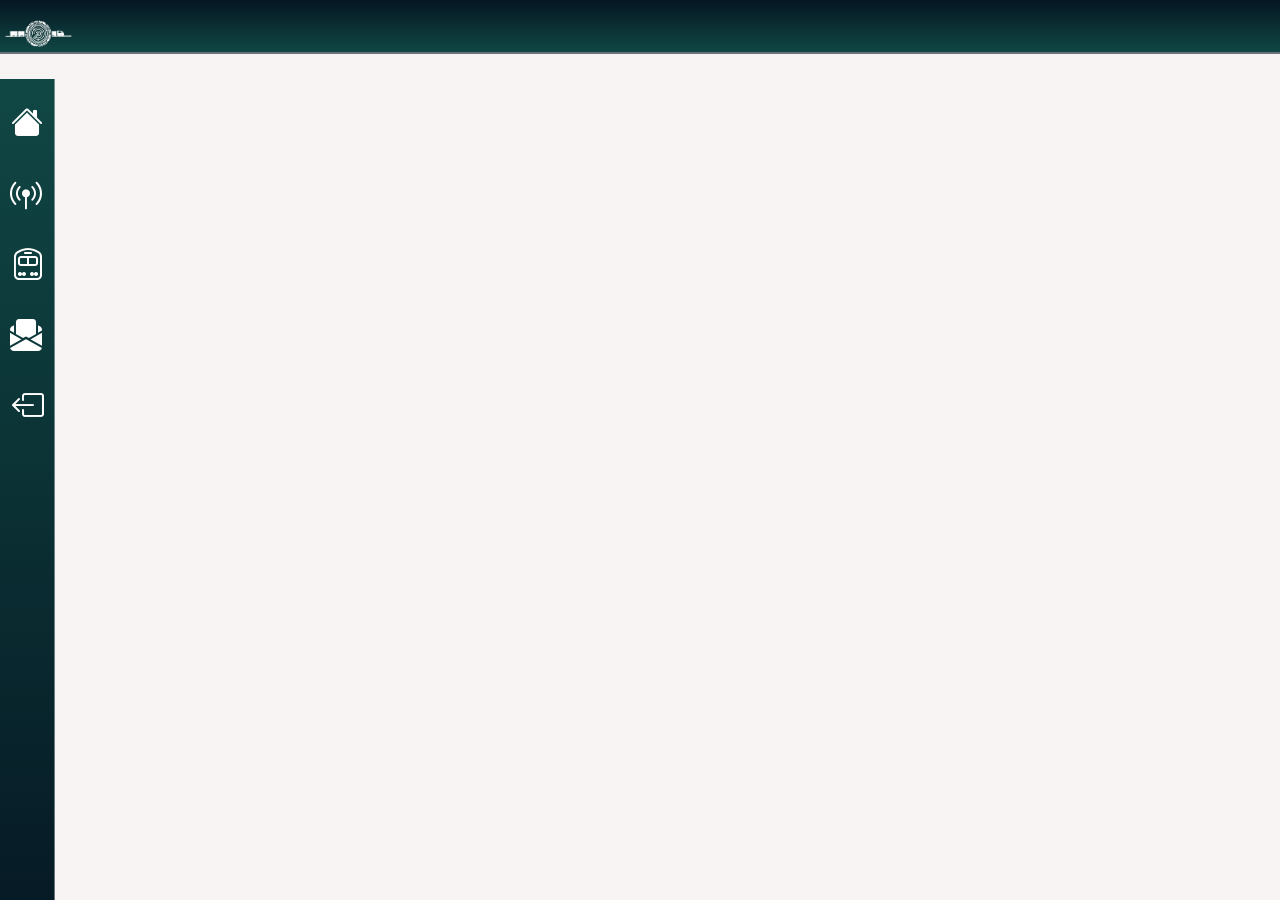
<file: public/trem.html>
<html lang="en">

<head>
    <meta charset="UTF-8">
    <meta name="viewport" content="width=device-width, initial-scale=1.0">
    <title>Monitoramento</title>
    <link href="https://cdn.jsdelivr.net/npm/bootstrap@5.3.8/dist/css/bootstrap.min.css" rel="stylesheet"
        integrity="sha384-sRIl4kxILFvY47J16cr9ZwB07vP4J8+LH7qKQnuqkuIAvNWLzeN8tE5YBujZqJLB" crossorigin="anonymous">
    <link rel="stylesheet" href="../assets/styles/style.css">
    <title>Orbital Trilhos</title>
    <link href="https://cdn.jsdelivr.net/npm/bootstrap@5.3.8/dist/css/bootstrap.min.css" rel="stylesheet"
        integrity="sha384-sRIl4kxILFvY47J16cr9ZwB07vP4J8+LH7qKQnuqkuIAvNWLzeN8tE5YBujZqJLB" crossorigin="anonymous">
    <link rel="stylesheet" href="../assets/styles/style.css">

    <link rel="stylesheet" href="https://cdn.jsdelivr.net/npm/bootstrap-icons@1.13.1/font/bootstrap-icons.min.css">
    <link rel="icon" type="image/png" href="../assets/img/logoIconSemFundo.png">

</head>

<body class="body1">

    <header>

        <nav class="navbar-principal">
            <span><img class="logo" src="../assets/img/ChatGPT_Image_11_de_mai._de_2026__11_19_38-removebg-preview.png"
                    alt=""></span>
        </nav>


        <nav class="menu-lateral">
            <div class="botoes">
                <div class="text-icon">
                    <button onclick="telaHome()" class="botao">
                        <span class="icon"><i class="bi bi-house-fill"></i></span>
                        <span class="text">Home</span>
                    </button>
                </div>

                <div class="text-icon">
                    <button onclick="telaSensores()" class="botao">
                        <span class="icon"><i class="bi bi-broadcast-pin"></i></span>
                        <span class="text">Sensores</span>
                    </button>
                </div>

                <div class="text-icon">
                    <button onclick="telaTrens()" class="botao">
                        <span class="icon"><i class="bi bi-train-front"></i></span>
                        <span class="text">Trens</span>
                    </button>
                </div>

                <div class="text-icon">
                    <button onclick="telaRelatorios()" class="botao">
                        <span class="icon"><i class="bi bi-envelope-paper-fill"></i></span>
                        <span class="text">Relatórios</span>
                    </button>
                </div>

                <div class="text-icon">
                    <button onclick="telaSair()" class="botao">
                        <span class="icon"><i class="bi bi-box-arrow-left"></i></span>
                        <span class="text">Sair</span>
                    </button>
                </div>




            </div>







        </nav>


    </header>


    <main>

        <div class="mapa">

            <iframe
                src="https://www.google.com/maps/embed?pb=!1m18!1m12!1m3!1d228989.33942500083!2d-49.12768882343059!3d-26.26301258665809!2m3!1f0!2f0!3f0!3m2!1i1024!2i768!4f13.1!3m3!1m2!1s0x94dea3f39db1ab37%3A0xbc4b989df161e9fa!2sJoinville%20-%20SC!5e0!3m2!1spt-BR!2sbr!4v1778252297631!5m2!1spt-BR!2sbr"
                width="600" height="450" style="border:0;" allowfullscreen="" loading="lazy"
                referrerpolicy="no-referrer-when-downgrade"></iframe>

        </div>



    </main>




    <footer>

    </footer>

    <script src="https://cdn.jsdelivr.net/npm/bootstrap@5.3.8/dist/js/bootstrap.bundle.min.js"
        integrity="sha384-FKyoEForCGlyvwx9Hj09JcYn3nv7wiPVlz7YYwJrWVcXK/BmnVDxM+D2scQbITxI"
        crossorigin="anonymous"></script>
    <script src="../scripts/home.js"></script>
</body>

</html>
</file>
<file: assets/styles/style.css>
:root {
  --cor-fundo: #031520;
  --cor-fundo-2: #9D9D9D;
  --cor-fundo-3: #a1a1a1;
  --cor-texto: #000000;
  --cor-erro: #ff0000;
  --cor-sucesso: #00ff4c;

  --cor-navbar1: #104744;
  --cor-navbar2: #051622;
  --cor-caixa_sensores: #c7c7c7;
}




#bodyLogin.bg-light {
  background-color: var(--cor-fundo);
}

#bodyLogin {
  display: flex;
  justify-content: center;
  align-items: center;
  gap: 5%;
  color: var(--cor-texto);
  background-color: var(--cor-fundo);
}

body {
  background-color: var(--cor-fundo);
}

.mainm {
  display: flex;
  justify-content: center;
  min-height: 100vh;
}

.caixa-p {
  margin-top: 6%;
  display: flex;
  width: 30%;
  height: 100%;
  padding: 3%;
  gap: 1%;
  background-color: var(--cor-fundo-2);
}

#mainLogin {
  padding: 3%;
  gap: 1%;
  border-radius: 5%;
  box-shadow: 10px 10px 15px rgba(19, 20, 55, 0.3);
  background-color: var(--cor-fundo-2);
}

#formLogin {
  display: flex;
  flex-direction: column;
  align-items: flex-end;
  gap: 5px;
}

#formLogin input {
  padding: 5px;
  border: solid var(--cor-texto);
}

#formLogin button {
  border: solid var(--cor-texto);
}

#formLogin button:hover {
  background-color: var(--cor-texto);
}

.toggle {
  text-align: center;
  margin-top: 10px;
  cursor: pointer;
  color: var(--cor-texto);
}

.erro {
  color: var(--cor-erro);
  font-size: 12px;
  text-align: center;
}

.sucesso {
  color: var(--cor-sucesso);
  font-size: 12px;
  text-align: center;
}

#bodySensor {
  display: flex;
  justify-content: center;
  align-items: center;
  min-height: 100vh;
}

.botaoTexto {
  text-align: center;
}

.table {
  width: 400px;
  border-radius: 10px;
  overflow: hidden;
  box-shadow: 5px 5px 10px #888888;
}

#formCadastro {
  display: flex;
  flex-direction: column;
  align-items: center;
  justify-content: center;
  background-color: var(--cor-navbar2);
  padding: 3%;
  margin: 5% 40% 3% 40%;
  border-radius: 20px;
  border: 1px black;
  box-shadow: 0 4px 10px var(--cor-texto);
}

/* daniel */
#SenhaSensor {
  padding: 3%;
  gap: 1%;
  border-radius: 5%;
  box-shadow: 10px 10px 15px rgba(19, 20, 55, 0.3);
  background-color: var(--cor-fundo-2);
}

#navSensor {
  padding: 3%;
  gap: 1%;
  border-radius: 5%;
  box-shadow: 10px 10px 15px rgba(19, 20, 55, 0.3);
  background-color: var(--cor-fundo-2);
}

.navSens {
  display: flex;
}

.label {
  background-color: var(--cor-fundo);
  color: black;
}

.CadastrarSensor1_campos {
  height: 80%
}

/*   Arthur    */
.navbar-principal {
  display: flex;
  align-items: center;
  justify-content: flex-start;
  /* Alinha o conteúdo totalmente à esquerda */
  background: linear-gradient(to top, var(--cor-navbar1), var(--cor-navbar2));
  width: 100%;
  height: 6%;
  position: fixed;
  top: 0;
  border-bottom: 2px solid rgba(255, 255, 255, 0.4);
  z-index: 11;
  box-sizing: border-box;
}

.menu-lateral {
  width: 55px;
  height: 100%;
  /* Gradiente acompanhando a mesma direção e cores */
  background: linear-gradient(to bottom, var(--cor-navbar1), var(--cor-navbar2));
  padding: 8px;
  overflow: hidden;
  position: fixed;
  top: 8.8%;
  left: 0;
  transition: .2s;
  z-index: 10;
  flex-direction: column;
  border-right: solid 1px rgba(255, 255, 255, 0.4);
}

.menu-lateral:hover {
  width: 240px;
  transition: .2s;
  z-index: 10;
  border-right: solid 1px rgba(255, 255, 255, 0.4);
}

.logo-container {
  background: linear-gradient(to top, #104744, #030d14);
  border-right: 2px solid #fff;
  clip-path: polygon(0 0, 100% 0, 85% 100%, 0% 100%);
  height: 15vh;
  width: 281px;
  border-bottom: 2px solid rgba(255, 255, 255, 0.4);
}

.logo {
  height: 100%;
  padding: 2%;
  padding-top: 15%;
}

.text-icon {
  align-items: center;
  color: white;
  margin: 7.2% 0.8%;
  font-size: 200%;
  display: flex;
  transition: .2S;
  cursor: pointer;
}

.text-icon:hover {
  margin-left: 1.6%;
  margin: 3.2% 0.8%;
  font-size: 256%;
  transition: .2S;
  cursor: pointer;
}

.text-icon:active {
  margin-left: 1.6%;
  margin: 3.2% 0.8%;
  font-size: 256%;
  transition: .2S;
  cursor: pointer;
}

.icon {
  margin-left: -2.4%;
  padding-right: 4%;
}

.text {
  padding: 6.4%;
}

.botao {
  text-decoration: none;
  background-color: transparent;
  border: none;
  display: flex;
  align-items: center;
  color: white;
}

.flexbox {
  display: flex;
  justify-content: center;
  align-items: center;
  min-height: 100vh;
}

.caixa {
  padding: 3% 2%;
  width: 50%;
  height: 100%;

}

.texto_footer {
  position: fixed;
  bottom: 12px;
  left: 75px;
  color: white;
}

.caixa_tabela {
  position: fixed;
  left: 35%;
  top: 15%;
  width: 100vh;
  height: 100vh;
  background-color: var(--cor-fundo);
}

.caixinha1 {
  background-color: var(--cor-fundo-2);
  height: 45%;
  width: 90%;
  margin: 5%;
  border-radius: 15px;
  border: solid rgb(32, 32, 32);
  overflow: hidden;
}

.caixinha2 {
  padding: 1% 0 0 2%;
  background-color: var(--cor-fundo-2);
  height: 18%;
  width: 60%;
  margin: 5% 3%;
  border-radius: 15px;
  border: solid rgb(32, 32, 32);
  overflow: hidden;
}

.text-cadastro {
  margin-top: 7%;
}

.caixinha3 {
  background-color: var(--cor-fundo-2);
  height: 72%;
  width: 100%;
  margin: 0;
  border-radius: 15px;
  border: solid rgb(32, 32, 32);
  overflow: hidden;
}

.botao_tabela {
  position: absolute;
  top: 16%;
  left: 79.5%;
  width: 3%;
  height: 6%;
  border-radius: 50%;
  background-color: rgb(65, 65, 65);
  text-align: center;
  text-decoration: none;
  border: none;
}

.botao_tabela:hover {
  position: absolute;
  top: 16%;
  left: 79.5%;
  width: 3%;
  height: 6%;
  border-radius: 50%;
  background-color: rgb(131, 130, 130);
  text-align: center;
  text-decoration: none;
  border: none;
  transition: .3s;
}

.ponteiro {
  position: absolute;
  top: -1%;
  left: 18%;
  color: var(--cor-fundo);
  cursor: pointer;
  text-decoration: none;
  border: none;
  background-color: transparent;
  font-size: 35px;
}

.grafico_barra {
  width: 90%;
  height: 90%;
  margin: 3%;
}

.grafico_circulo {
  position: fixed;
  top: 19%;
  width: 48%;
  height: 75%;
  max-height: 75%;
  margin: 3%;
}

.flex {
  display: flex;
  height: 100%;
  width: 100%;
}

.text-home {
  font-size: large;
}

.calendario {
  height: 100%;
  background: var(--cor-fundo);
  padding: 20px;
  border-radius: 12px;
  box-shadow: 0 4px 10px var(--cor-texto);
}

.mes {
  text-align: left;
  font-size: 24px;
  margin: -2% 0 0 0;
  font-weight: bold;
}

th,
td {
  width: 90px;
  height: 40px;
  text-align: center;
  border-bottom: 1px solid #252222; 
  background: #e9e9e9;
}


th {
  /* Cabeçalho da tabela */
  background:linear-gradient(to top, #187772, var(--cor-navbar1));
  color: white;
}

td:hover {
  background: #cdcdce;
  cursor: pointer;
}

.corpo {
  justify-content: center;
  text-align: center;
}

/* CADASTRO DE SENSORES */
.campo {
  width: 80%;
  height: 100%;
  margin: 0 10%;
}

.campo1 {
  background-color: var(--cor-caixa_sensores);
  width: 100%;
  height: 280px;
  margin: 10% 0 1% 0;
  border-radius: 15px;
}

.campo2 {
  background-color: var(--cor-caixa_sensores);
  width: 100%;
  height: 200px;
  margin: 1% 0;
  border-radius: 15px;
  box-shadow: 10px 5px 20px 0 var(--cor-fundo-2);
}

.campo3 {
  background-color: var(--cor-caixa_sensores);
  width: 100%;
  height: 160px;
  margin: 1% 0;
  border-radius: 15px;
  box-shadow: 10px 5px 20px 0 var(--cor-fundo-2);
}

.alarme {
  width: 80%;
  height: 80%;
  background-color: var(--cor-caixa_sensores);

}

.icone-texto {
  padding: 20px;
  display: flex;
  justify-content: left;
  font-size: 25px;
}

.icone {
  padding: 2px 5px 0 0;
  font-size: 30px;
}

.table_sensores {
  display: flex;
  justify-content: center;
}

.table_sensores_centro {
  text-align: center;
}

.table_usuarios {
  display: flex;
  justify-content: center;
}

.table_usuarios_centro {
  text-align: center;
}

.body3 {
  margin: 0;
  min-height: 100vh;
  display: flex;
  flex-direction: column;
}

.titulo-sensor {
  display: flex;
  align-items: center;
  gap: 10px;
  font-weight: bold;
  font-size: 16px;
  color: #000;
  margin-bottom: 25px;
}

.titulo-sensor i {
  font-size: 20px;
}

.body1 {
  margin: 0;
  background-color: #f9f4f4;
  font-family: Arial, Helvetica, sans-serif;
}

.mapa {
  height: 100vh;
  display: flex;
  justify-content: center;
  align-items: center;
}

a {
  text-decoration: none;
}

#body12 {
  background: #e9e9e9;
}

.box-users {
  width: 600px;
  background: #4b4545;
  border-radius: 15px;
  padding: 15px;
}

/* Título */
.titulo {
  color: white;
  font-size: 60px;
  font-weight: bold;
  margin: 0;
}

/* Input */
.input-id {
  height: 40px;
  width: 220px;
  font-size: 28px;
  font-weight: bold;
  border-radius: 8px;
}

/* Botão lupa */
.btn-search {
  width: 45px;
  height: 40px;
  background: #9b9b9b;
  border-radius: 8px;
  border: none;
}

.btn-search i {
  color: white;
  font-size: 20px;
}

/* Tabela */
.tabela-users {
  background: #ddd;
  overflow: hidden;
  border-radius: 10px;
}

.tabela-users th,
.tabela-users td {
  border: 3px solid #4b4545 !important;
  height: 42px;
  font-size: 20px;
}

.tabela-users thead {
  background: #cfcfcf;
}

.titulo3 {

  display: flex;
  align-items: center;
  gap: 12px;
  color: #000000;
  font-size: 24px;
  font-weight: bold;
  justify-content: center;
}

.titulo3 i {
  font-size: 28px;
}

.form-group {
  display: flex;
  flex-direction: row;
  align-items: center;
  margin-bottom: 16px;
  width: 100%;
  gap: 12px;
}

.form-group label {
  font-size: 15px;
  color: #1a1a1a;
  font-weight: 500;
  width: 160px;
  text-align: left;
  flex-shrink: 0;
}

.form-group input,
.form-group select {
  flex: 1;
  width: 100%;
  padding: 10px 14px;
  border: 1.5px solid #6c6c6c;
  border-radius: 8px;
  background-color: #f8f8f8;
  font-size: 15px;
  outline: none;
  box-sizing: border-box;
  transition: border-color 0.2s, background-color 0.2s;
}

.form-group input:focus,
.form-group select:focus {
  border-color: #4a6fa5;
  background-color: #ffffff;
}

.botoes-container {
  display: flex;
  justify-content: flex-end;
  gap: 12px;
  margin-top: 25px;
}

.btn-voltar {
  background-color: #e0cece;
  color: #2c2c2c;
  border: none;
  padding: 10px 24px;
  border-radius: 6px;
  font-weight: bold;
  font-size: 14px;
  cursor: pointer;
  box-shadow: 0px 3px 6px rgba(0, 0, 0, 0.15);
  transition: background-color 0.2s;
}

.btn-voltar:hover {
  background-color: #cfbaba;
}

.btn-cadastrar {
  background-color: #34b813;
  color: #ffffff;
  border: none;
  padding: 10px 24px;
  border-radius: 6px;
  font-weight: bold;
  font-size: 14px;
  cursor: pointer;
  box-shadow: 0px 3px 6px rgba(0, 0, 0, 0.15);
  transition: background-color 0.2s;
}

.btn-cadastrar:hover {
  background-color: #485c7c;
}

.titulo_home {
  position: absolute;
  top: 100px;
  left: 80px;
  display: flex;
  align-items: center;
  gap: 12px;
  color: #ffffff;
  font-size: 50px;
  font-weight: bold;
}

.titulo_home2 {

  color: #ffffff;
  font-size: 50px;
  font-weight: bold;
}

.campo_oculto {
  display: none;
}



/* 
   ESTILO PADRAO PRA CADASTRO DE COISAS
    */


.corpo {
  display: flex;
  justify-content: center;
  align-items: center;
  min-height: calc(100vh - 200px);
  padding-top: 0px;
  box-sizing: border-box;
}


.corpo_2 {
  display: flex;
  justify-content: center;
  align-items: center;
  min-height: calc(100vh - 60px);
  padding-top: 4dvh;
  box-sizing: border-box;
}

.campo1 {
  background-color: #104744;
  width: 100%;
  max-width: 620px;
  height: auto;
  margin: 0 auto;
  padding: 18px 11px 18px 11px;
  border-radius: 8px;
  box-sizing: border-box;
  box-shadow: 10px 5px 10px #2a807d;
}

.campo1-login {
  background-color: #104744;
  width: 100%;
  max-width: 620px;
  height: auto;
  margin: 0 auto;
  padding: 18px 11px 18px 11px;
  border-radius: 8px;
  box-sizing: border-box;
  box-shadow: 10px 5px 10px #2a807d;
}

.titulo3 {
  display: flex;
  align-items: center;
  justify-content: flex-start;
  gap: 8px;
  color: #ffffff;
  font-size: 25px;
  font-weight: bold;
  margin-bottom: 14px;

}

.corpo2 {
  background-color: #dbe3e8;
  padding: 22px 25px;
  border-radius: 6px;
  width: 100%;
  margin: 0;
  box-sizing: border-box;
  text-align: left;
}

.titulo-sensor {
  display: flex;
  align-items: center;
  gap: 8px;
  font-weight: bold;
  font-size: 15px;
  color: #000000;
  margin-bottom: 18px;
}

.form-group {
  display: flex;
  align-items: center;
  margin-bottom: 12px;
  width: 100%;
  gap: 12px;
}

.form-group label {
  width: 150px;
  font-size: 14px;
  color: #000000;
  text-align: left;
  flex-shrink: 0;
  margin: 0;
}

.form-group input,
.form-group select {
  flex: 1;
  padding: 7px 12px;
  border: 1px solid #777777;
  border-radius: 6px;
  font-size: 14px;
  background-color: #f8f8f8;
  box-sizing: border-box;
}

.botoes-container {
  display: flex;
  justify-content: flex-end;
  gap: 12px;
  margin-top: 18px;
}

.btn-voltar {
  background-color: #e03c2d;
  ;
  color: #000000;
  border: none;
  padding: 7px 20px;
  border-radius: 5px;
  font-weight: bold;
  font-size: 14px;
  cursor: pointer;
}

.btn-cadastrar {
  background-color: #34b813;
  color: #ffffff;
  border: none;
  padding: 7px 20px;
  border-radius: 5px;
  font-weight: bold;
  font-size: 14px;
  cursor: pointer;
}



/* Tabela principal */

.styled-table {
  width: 100%;
  border-collapse: separate;
  border-spacing: 0;
  background-color: #e2e7ec;
  /* Fundo cinza claro interno do formulário */
  border-radius: 8px;
  overflow: hidden;
  box-shadow: 0 4px 6px rgba(0, 0, 0, 0.1);
    box-shadow: 10px 10px 10px #2a807d;
}

.styled-table tbody tr:hover {
  background-color: #d5dde5;
}

.styled-table th {
  padding: 12px 15px;
  font-size: 14px;
  letter-spacing: 0.5px;
}

/* Células do corpo da tabela (tbody) */
.styled-table td {
  padding: 12px 15px;
  color: #1a1a1a;
  text-align: center;
  font-size: 14px;
  border-bottom: 1px solid #cbd5e1;
    border-right: 1px solid #cbd5e1;
  /* Divisória suave entre linhas */
}

/* Efeito ao passar o mouse sobre as linhas */
.styled-table tbody tr:hover {
  background-color: #d5dde5;
}

/* Remove a borda da última linha */
.styled-table tbody tr:last-of-type td {
  border-bottom: none;
}

/* Estilização dos links de Ações (Editar e Excluir) */
.styled-table .btn-action {
  text-decoration: none;
  font-weight: bold;
  padding: 4px 8px;
  border-radius: 4px;
  font-size: 13px;
  transition: all 0.2s ease-in-out;
  display: inline-block;
  margin: 2px;
}

/* Botão Editar */
.styled-table .btn-edit {
  background-color: #1e87f7;
  color: #ffffff;
}

/* Botão Excluir */
.styled-table .btn-delete {
  background-color: #e03c2d;
  color: #FFFFFF;
}


/* Separação visual caso use links simples em vez de botões */
.styled-table .divider {
  color: #888888;
  margin: 0 4px;
}

/* Estilo do botão Cadastrar Usuários */
.btn-cadastrar {
  display: inline-block;
  background-color: #34b813;
  /* Mesma cor do botão do formulário e do cabeçalho */
  color: #ffffff;
  font-family: Arial, sans-serif;
  font-size: 14px;
  font-weight: bold;
  text-decoration: none;
  padding: 10px 20px;
  border-radius: 6px;
  border: none;
  box-shadow: 0 3px 6px rgba(0, 0, 0, 0.2);
  cursor: pointer;
  transition: all 0.2s ease-in-out;
  margin-bottom: 20px;
  /* Separação em relação à tabela */
}

/* Efeito ao passar o rato por cima */
.btn-cadastrar:hover {
  background-color: #2a9110;
  box-shadow: 0 5px 10px rgba(0, 0, 0, 0.3);
  transform: translateY(-2px);
}

/* Efeito ao clicar */
.btn-cadastrar:active {
  transform: translateY(0);
  box-shadow: 0 2px 4px rgba(0, 0, 0, 0.2);
}
</file>
